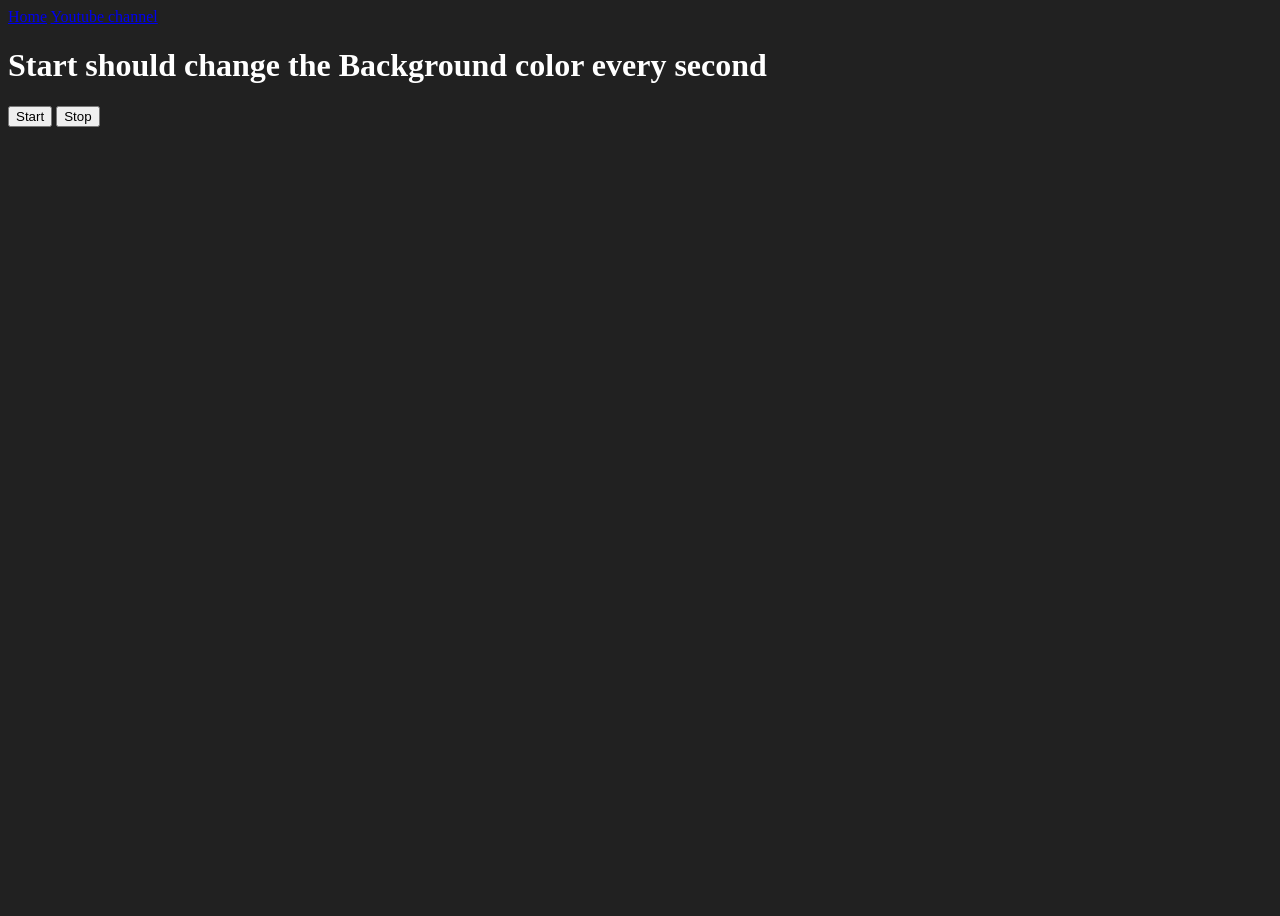
<file: 08_Projects_2/Project1_ChangingBgColor/index.html>
<!DOCTYPE html>
<html lang="en">
  <head>
    <meta charset="UTF-8" />
    <meta name="viewport" content="width=device-width, initial-scale=1.0" />
    <meta http-equiv="X-UA-Compatible" content="ie=edge" />
    <title>Number Guessing Game</title>
    <style>
        body {
            min-height: 100vh;
        }
    </style>
  </head>
  <body style="background-color: #212121; color: #fff">
    <nav>
      <a href="/" aria-current="page">Home</a>
      <a target="_blank" href="https://www.youtube.com/@chaiaurcode"
        >Youtube channel</a
      >
    </nav>

    <h1>Start should change the Background color every second</h1>
    <button id="start">Start</button>
    <button id="stop">Stop</button>
    <script src="script.js"></script>
  </body>
</html>
</file>
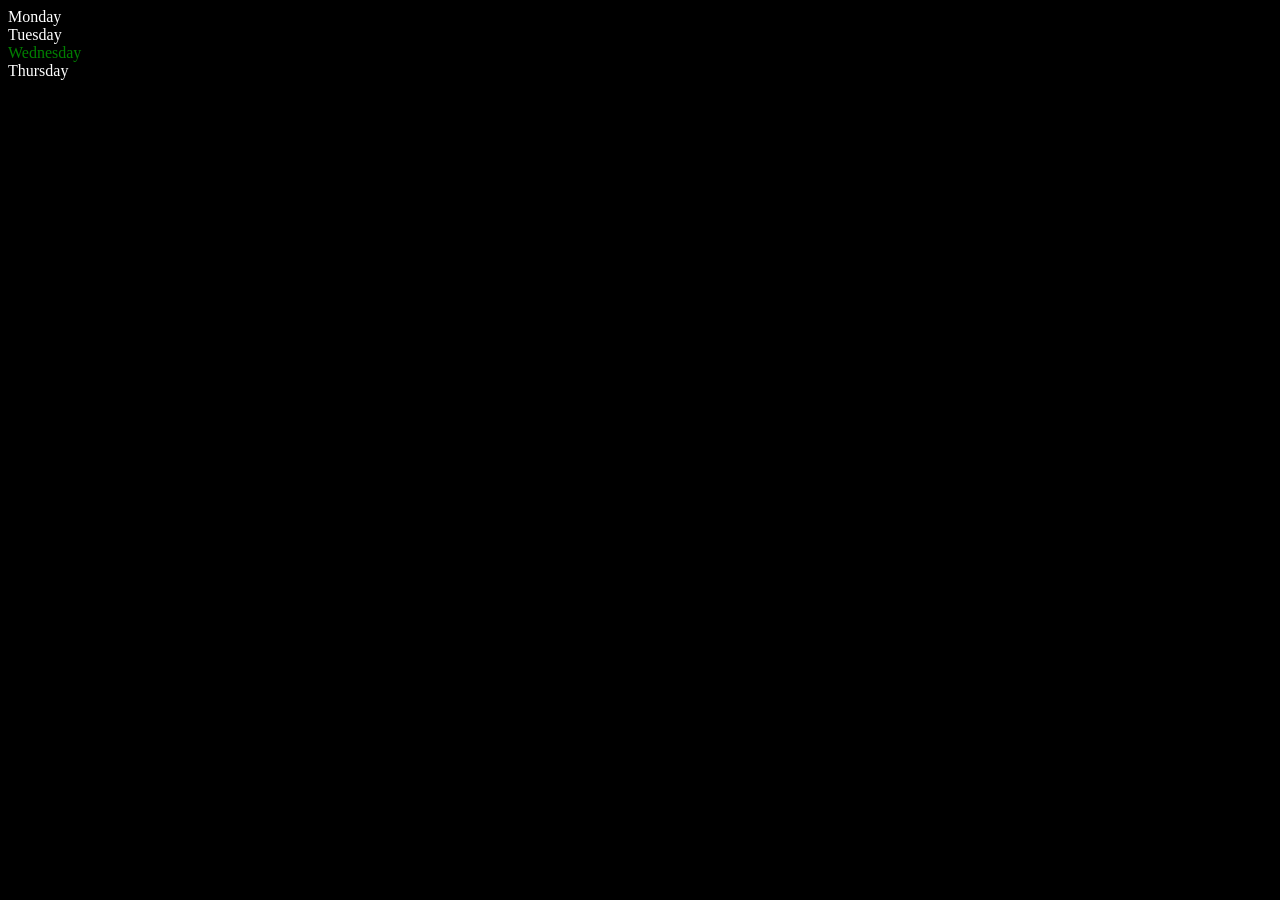
<file: 06_DOM/one.html>
<!DOCTYPE html>
<html lang="en">
<head>
    <meta charset="UTF-8">
    <meta name="viewport" content="width=device-width, initial-scale=1.0">
    <title>Chai aur Code | DOM</title>
</head>
<body style="background-color: black;color: white;">
    <div class="parent">
        <div class="day">Monday</div>
        <div class="day">Tuesday</div>
        <div class="day">Wednesday</div>
        <div class="day">Thursday</div>
    </div>
    <script>
        const parent = document.querySelector(".parent")
        // console.log(parent);
        // console.log(parent.children);
        // console.log(parent.children[2].innerHTML);

        for (let i = 0; i < parent.children.length; i++) {
            console.log(parent.children[i].innerHTML)
        }
        //Parent to Child
        parent.children[2].style.color = "green"
        console.log(parent.firstElementChild);
        console.log(parent.lastElementChild);

        //Child to Parent
        const dayOne = document.querySelector(".day")
        console.log(dayOne.parentElement);
        console.log(dayOne.nextElementSibling);

        
        console.log("NODES: ", parent.childNodes );
        
        



        
        
        
    </script>
</body>
</html>
</file>
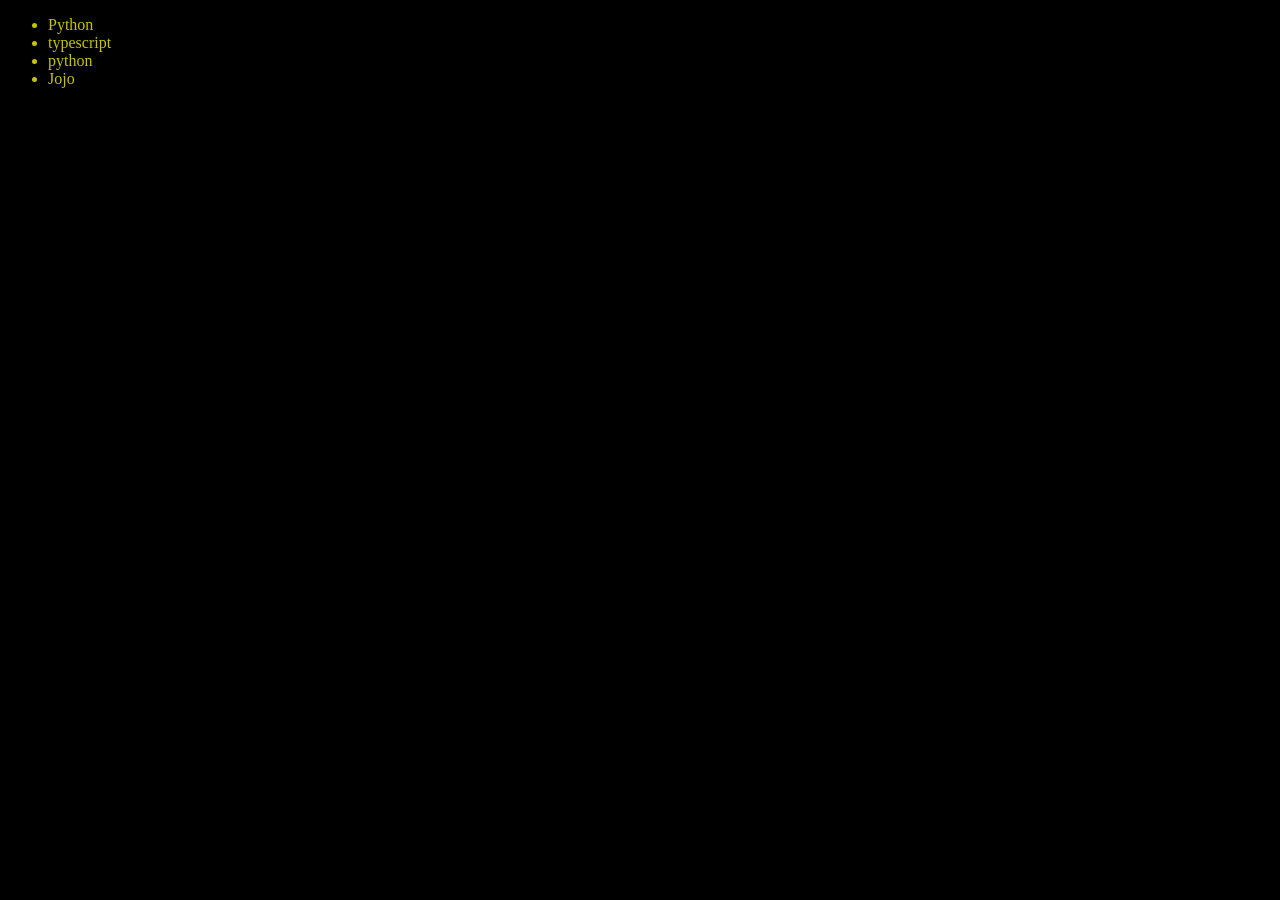
<file: 06_DOM/three.html>
<!DOCTYPE html>
<html lang="en">
<head>
    <meta charset="UTF-8">
    <meta name="viewport" content="width=device-width, initial-scale=1.0">
    <title>Chai aur Code</title>

</head>
<body style="background: black;color: rgb(196, 196, 0);">

    <ul class="language">
        <li>Javascript</li>
    </ul>
</body>
<script>
    function addLang(langName){
        const li = document.createElement('li')
        li.innerHTML = `${langName}`
        document.querySelector('.language').appendChild(li)
    }
    addLang("Python")
    addLang("typescript")
    
    // The more optimized way for doing this thing is 

    function optiLang(langName){
        const li = document.createElement("li")
        li.appendChild(document.createTextNode(langName))
        document.querySelector(".language").appendChild(li)
    }
    optiLang("python")
    optiLang('java')

    //Edit
    const secondLang = document.querySelector("li:nth-child(5)")
    // secondLang.innerHTML = "mojo"
    const newLi = document.createElement('li')
    newLi.textContent = "Jojo"
    secondLang.replaceWith(newLi)

    //Remove
    const firstLang = document.querySelector("li:first-child")
    firstLang.remove()
</script>
</html>
</file>
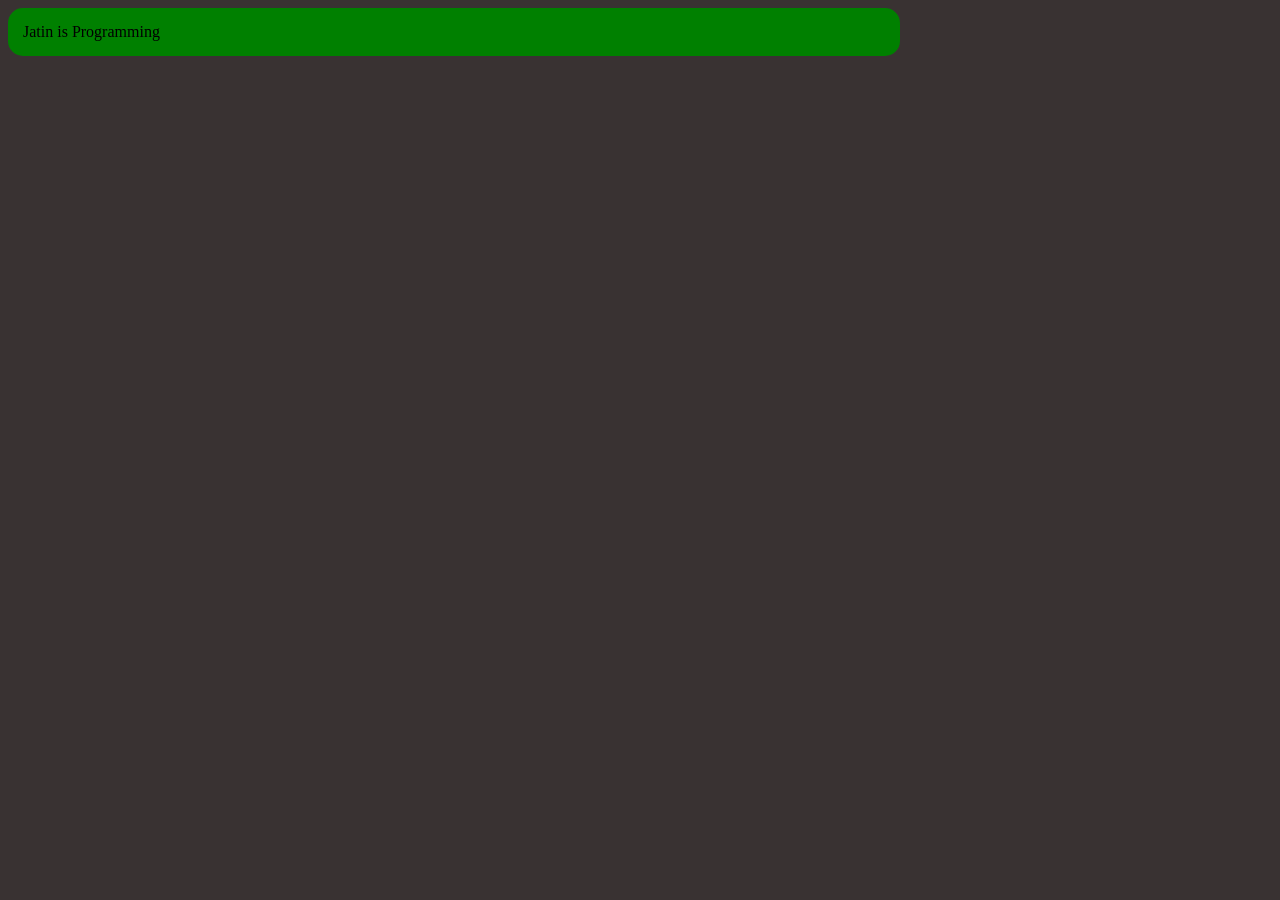
<file: 06_DOM/two.html>
<!DOCTYPE html>
<html lang="en">
<head>
    <meta charset="UTF-8">
    <meta name="viewport" content="width=device-width, initial-scale=1.0">
    <title>Chai aur Code</title>
</head>
<body style="background-color: rgb(57, 50, 50);">
    
</body>
<script>
    const div = document.createElement('div')
    console.log(div);
    div.className = "main"
    div.id = Math.round(Math.random() * 10 + 1)
    div.setAttribute("title" , "generate title")
    div.style.background = "green"
    div.style.padding = '15px'
    div.innerText = "Jatin is Programming"
    div.style.borderRadius = "15px"
    div.style.marginRight = "372px"
    document.body.appendChild(div)
    //This is the way to creating elements using JS , since HTML makes the elements which should be their from start but JS makes them so that they can be called dynamically when needed. DONT GET CONFUSED that why we are creating elements from JS when we can create them through HTML and CSS
    
</script>
</html>
</file>
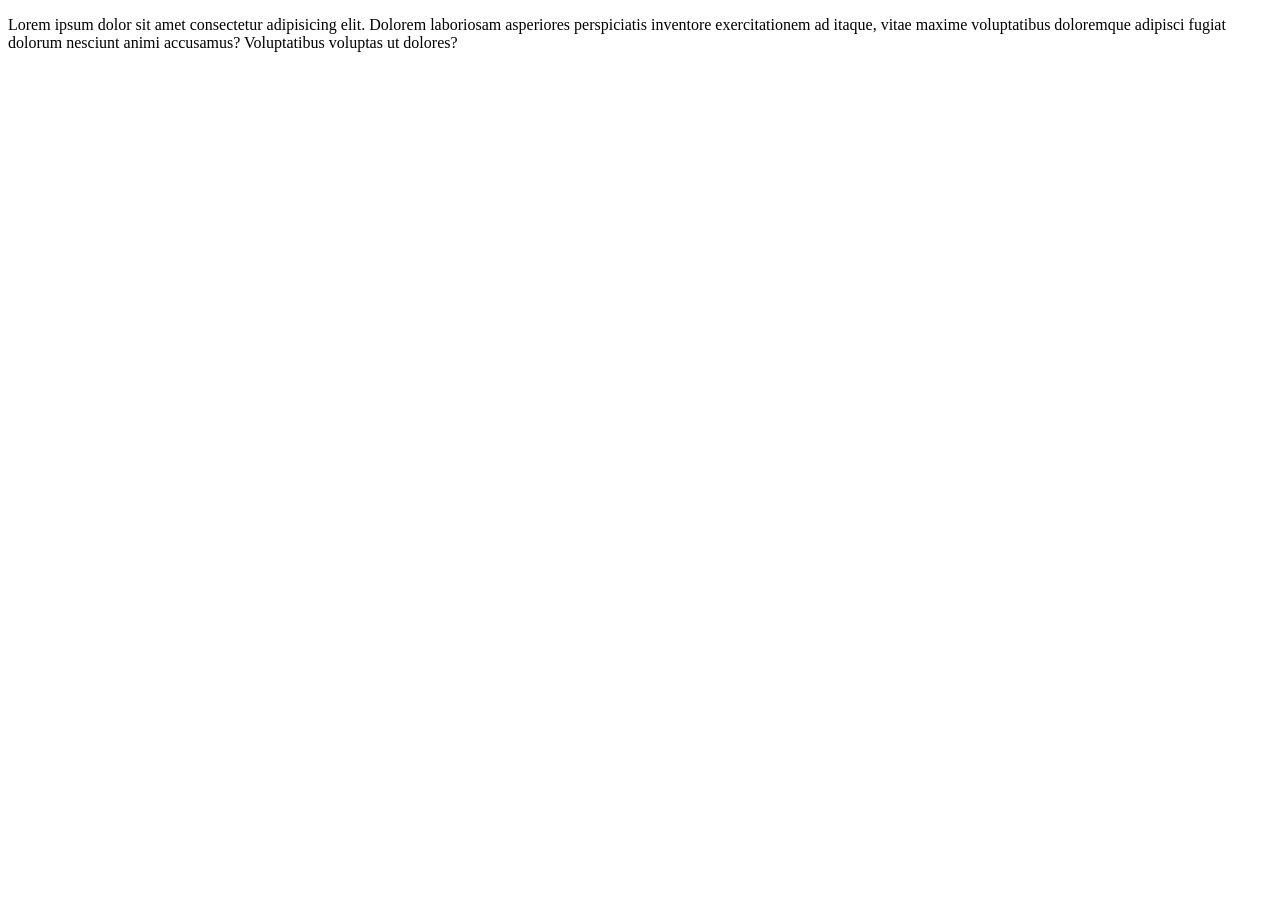
<file: 08_Events/one.html>
<!DOCTYPE html>
<html lang="en">
<head>
    <meta charset="UTF-8">
    <meta name="viewport" content="width=device-width, initial-scale=1.0">
    <title>Event</title>
</head>
<body>
    <p id="para">Lorem ipsum dolor sit amet consectetur adipisicing elit. Dolorem laboriosam asperiores perspiciatis inventore exercitationem ad itaque, vitae maxime voluptatibus doloremque adipisci fugiat dolorum nesciunt animi accusamus? Voluptatibus voluptas ut dolores?</p>
</body>
<script>

    // There are many ways of add event in JS but most efficient and most modern way to do it is by using - 
    document.getElementById('para').addEventListener('click', function(e){
        e.preventDefault
        alert('This para is clicked!!!')
    }, false)

    // Topics to learn about events are
    // Types , Timestamps , defaultPrevented
    // Target , toElement , srcElement , currentTarget
    // clientX , clientY , screenX , screenY
    // altKey , ctrlKey , shiftKey , keyCode

</script>
</html>
</file>
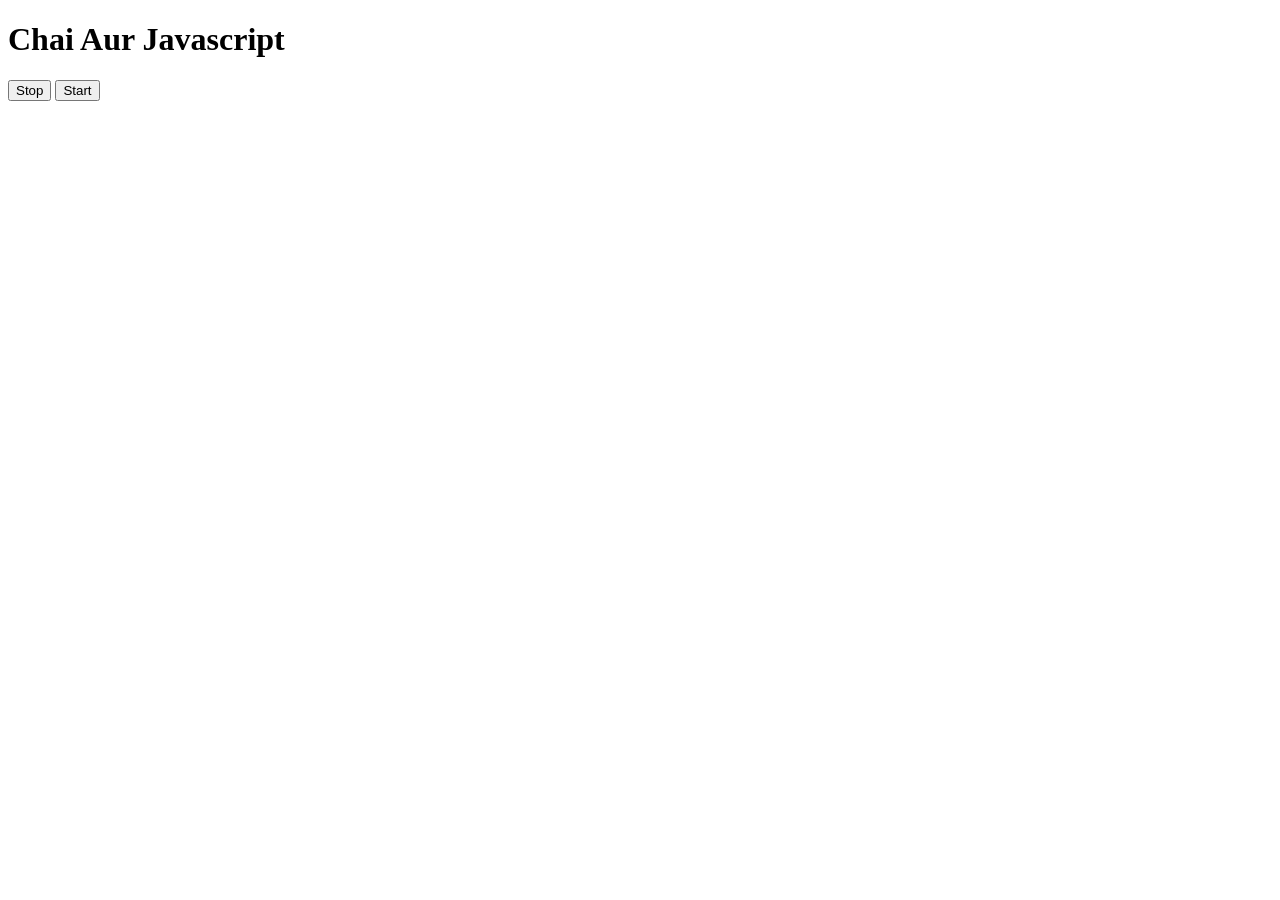
<file: 08_Events/three.html>
<!DOCTYPE html>
<html lang="en">
  <head>
    <meta charset="UTF-8" />
    <meta name="viewport" content="width=device-width, initial-scale=1.0" />
    <title>Chai aur Javascript</title>
  </head>
  <body>
    <h1>Chai Aur Javascript</h1>
    <button id="stop">Stop</button>
    <button id="start">Start</button>
  </body>
  <script>
    const interval = function () {
      console.log("jatin is pro", Date.now());
    };
    let intervalid = null;
    document.querySelector("#start").addEventListener("click", function () {
      if (intervalid === null){
          intervalid = setInterval(interval, 1000);
          console.log("STARTED");
      }
    });
    document.querySelector("#stop").addEventListener("click", function () {
      clearInterval(intervalid);
      intervalid = null;
      console.log("STOPPED");
    });
  </script>
</html>
</file>
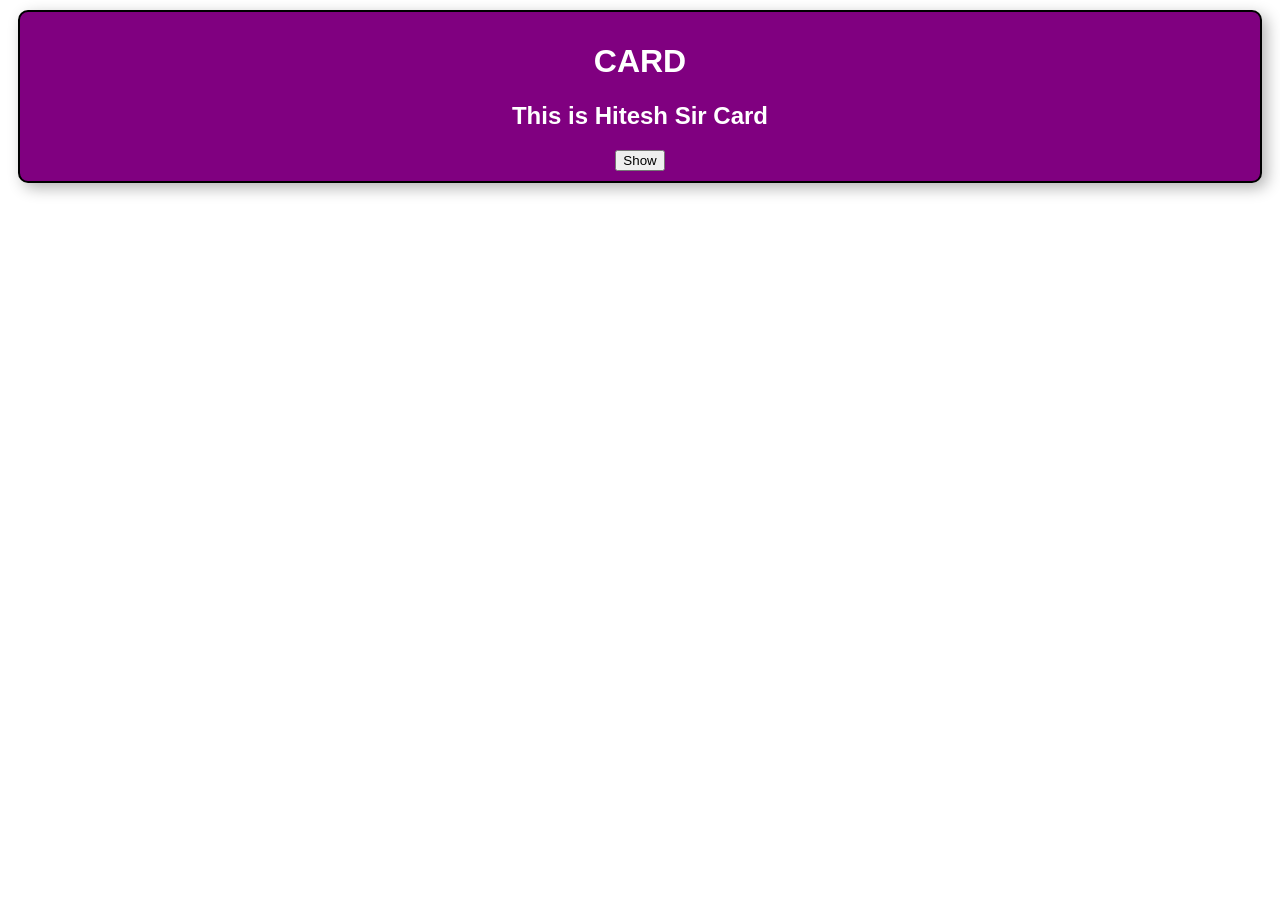
<file: 09_Advance/ApiRequest.html>
<!DOCTYPE html>
<html lang="en">
  <head>
    <meta charset="UTF-8" />
    <meta name="viewport" content="width=device-width, initial-scale=1.0" />
    <title>chair aur API</title>
  </head>
  <body>
    <div id="card">
      <h1 class="text">CARD</h1>
      <h2 class="text">This is Hitesh Sir Card</h2>
      <button id="show">Show</button>
    </div>
    <script src="script.js"></script>
  </body>
</html>
</file>
